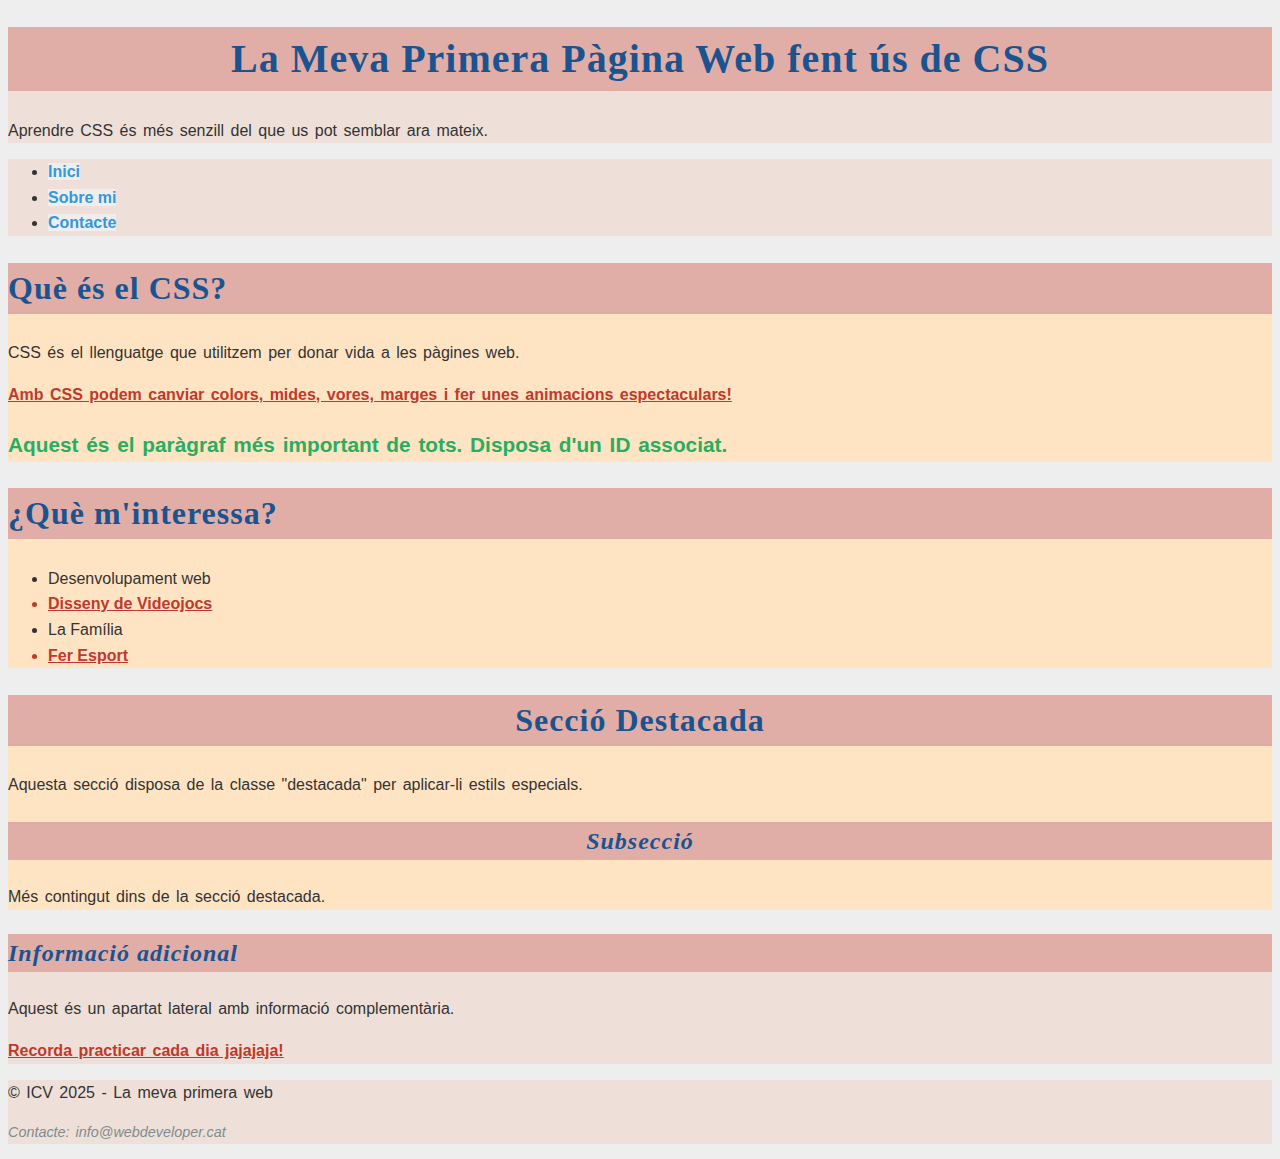
<file: 01-selectors-basics/index.html>
<!DOCTYPE html>
<html lang="ca">
  <head>
    <meta charset="UTF-8">
    <meta name="viewport" content="width=device-width, initial-scale=1.0">
    <title>1 - Selectors - Bloc Exercicis CSS</title>
    <meta name="description" content="Exercicis per treballar els Selectors Bàsics de CSS">
    <meta name="author" content="Xavi Garcia">
    <link rel="stylesheet" href="./main.css">
  </head>
  <body>
    <header>
      <h1>La Meva Primera Pàgina Web fent ús de CSS</h1>
      <p>Aprendre CSS és més senzill del que us pot semblar ara mateix.</p>
    </header>
    <nav>
      <ul>
        <li><a href="#inici">Inici</a></li>
        <li><a href="#jo-mateix">Sobre mi</a></li>
        <li><a href="#contacte">Contacte</a></li>
      </ul>
    </nav>
    <main>
      <section>
        <h2>Què és el CSS?</h2>
        <p>CSS és el llenguatge que utilitzem per donar vida a les pàgines web.</p>
        <p class="important">Amb CSS podem canviar colors, mides, vores, marges i fer unes
          animacions espectaculars!</p>
        <p id="principal">Aquest és el paràgraf més important de tots. Disposa d'un ID associat.</p>
      </section>
      <section>
        <h2>¿Què m'interessa?</h2>
        <ul>
          <li>Desenvolupament web</li>
          <li class="important">Disseny de Videojocs</li>
          <li>La Família</li>
          <li class="important">Fer Esport</li>
        </ul>
      </section>
      <section class="destacada">
        <h2>Secció Destacada</h2>
        <p>Aquesta secció disposa de la classe "destacada" per aplicar-li estils especials.</p>
        <h3>Subsecció</h3>
        <p>Més contingut dins de la secció destacada.</p>
      </section>
      <aside>
        <h3>Informació adicional</h3>
        <p>Aquest és un apartat lateral amb informació complementària.</p>
        <p class="important">Recorda practicar cada dia jajajaja!</p>
      </aside>
    </main>

    <footer>
      <p>&copy; ICV 2025 - La meva primera web</p>
      <p id="contacte">Contacte: info@webdeveloper.cat</p>
    </footer>
  </body>
</html>
</file>
<file: 01-selectors-basics/main.css>
/* ============================================
    EXERCICI 1 CSS - Selectors Bàsics
============================================ */

/* 1. Selector etiqueta - Estils generals*/
* {
  font-size: 16px;
}

body {
  background-color: #eeeeee;
  color: #333333;
  font-family: sans-serif;
  line-height: 1.6;
}

section {
  background-color: bisque;
}

/* 2. Selector múltiple */

h1,
h2,
h3 {
  font-family: Georgia;
  color: #1a5490;
  letter-spacing: 1px;
  background-color: #e1ada7;
}

header,
nav,
aside,
footer {
  background-color: rgba(238, 202, 183, 0.4);
}

/* 3. Selector d'etiqueta - Estils específics */

h1 {
  font-size: 2.5rem;
  font-style: uppercase;
  text-align: center;
}

h2 {
  font-size: 2rem;
  font-style: bold;
}

h3 {
  font-size: 1.5rem;
  font-style: italic;
}

p {
  word-spacing: 2px;
  text-align: justify;
}

a {
  background-color: #eeeeee;
  color: #3498db;
  text-decoration: none;
  font-weight: bold;
}

/* 4. Selector de classe */

.important {
  color: #c0392b;
  font-weight: bold;
  text-decoration: underline;
}

.destacada {
  font-size: 1.5rem;
  text-align: center;
}

/* 5. Selector ID */

#principal {
  color: #27ae60;
  font-size: 1.3rem;
  font-weight: bold;
  font-style: capitalize;
}

#contacte {
  font-size: 0.9rem;
  font-style: italic;
  color: #7f8c8d;
}
</file>
